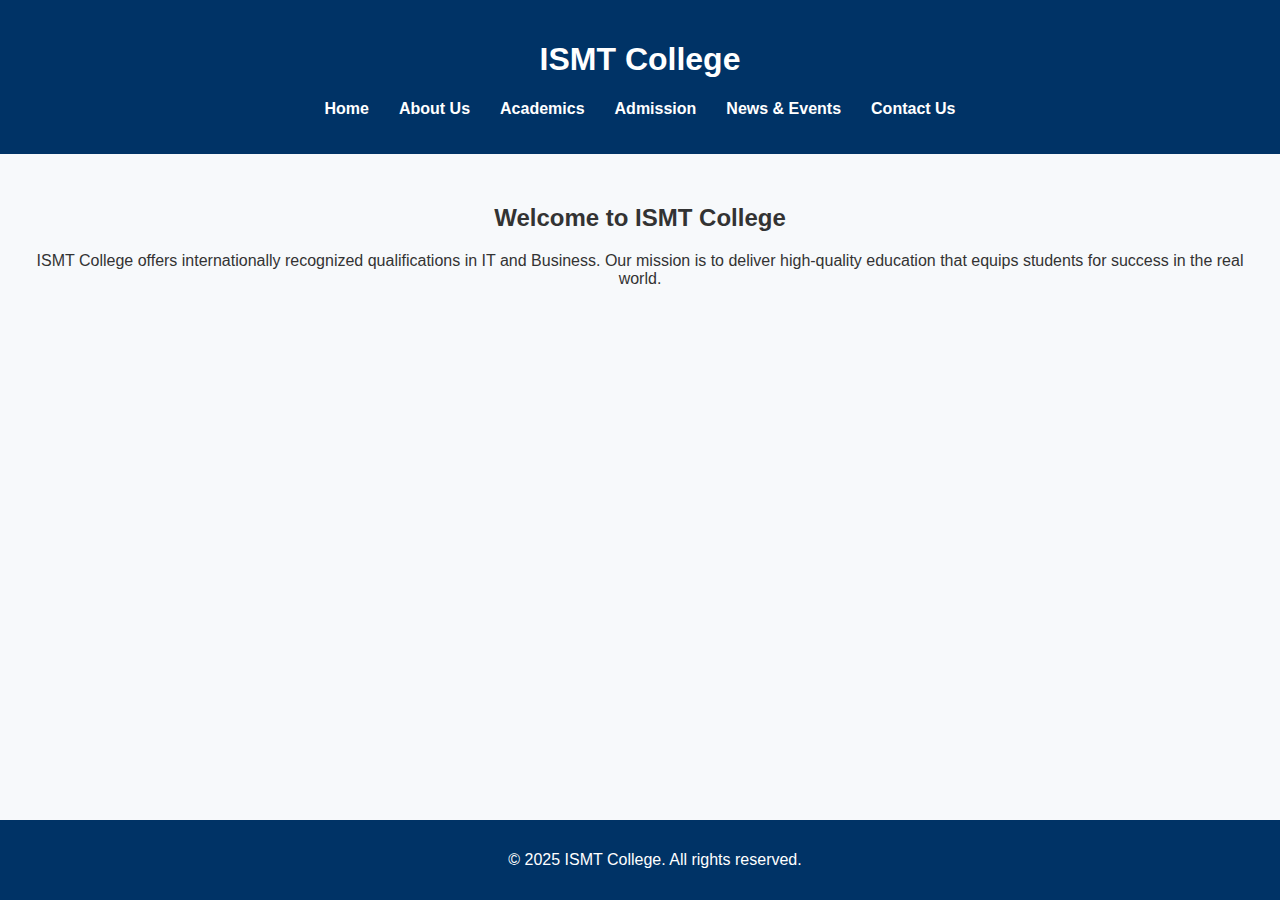
<file: index.html>
<!DOCTYPE html>
<html lang="en">
<head>
    <meta charset="UTF-8">
    <title>ISMT College - Home</title>
    <link rel="stylesheet" href="styles.css">
</head>
<body>
<header>
    <h1>ISMT College</h1>
    <nav>
        <ul>
            <li><a href="index.html">Home</a></li>
            <li><a href="about.html">About Us</a></li>
            <li><a href="academics.html">Academics</a></li>
            <li><a href="admission.html">Admission</a></li>
            <li><a href="news.html">News & Events</a></li>
            <li><a href="contact.html">Contact Us</a></li>
        </ul>
    </nav>
</header>
<main>
    <section>
        <h2>Welcome to ISMT College</h2>
        <p>ISMT College offers internationally recognized qualifications in IT and Business. Our mission is to deliver high-quality education that equips students for success in the real world.</p>
    </section>
</main>
<footer>
    <p>&copy; 2025 ISMT College. All rights reserved.</p>
</footer>
</body>
</html>
</file>
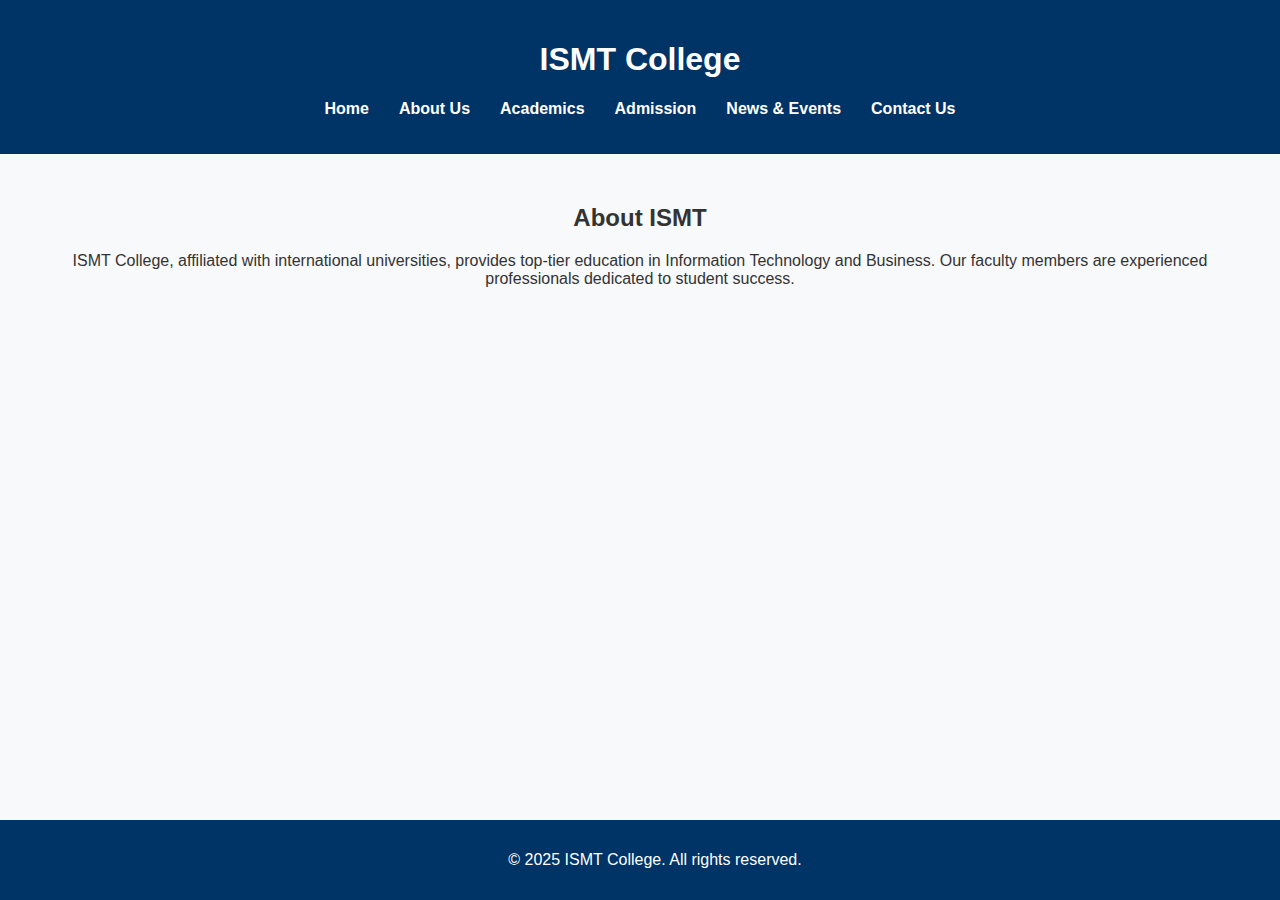
<file: about.html>
<!DOCTYPE html>
<html lang="en">
<head>
    <meta charset="UTF-8">
    <title>About Us - ISMT College</title>
    <link rel="stylesheet" href="styles.css">
</head>
<body>
<header>
    <h1>ISMT College</h1>
    <nav>
        <ul>
            <li><a href="index.html">Home</a></li>
            <li><a href="about.html">About Us</a></li>
            <li><a href="academics.html">Academics</a></li>
            <li><a href="admission.html">Admission</a></li>
            <li><a href="news.html">News & Events</a></li>
            <li><a href="contact.html">Contact Us</a></li>
        </ul>
    </nav>
</header>
<main>
    <h2>About ISMT</h2>
    <p>ISMT College, affiliated with international universities, provides top-tier education in Information Technology and Business. Our faculty members are experienced professionals dedicated to student success.</p>
</main>
<footer>
    <p>&copy; 2025 ISMT College. All rights reserved.</p>
</footer>
</body>
</html>
</file>
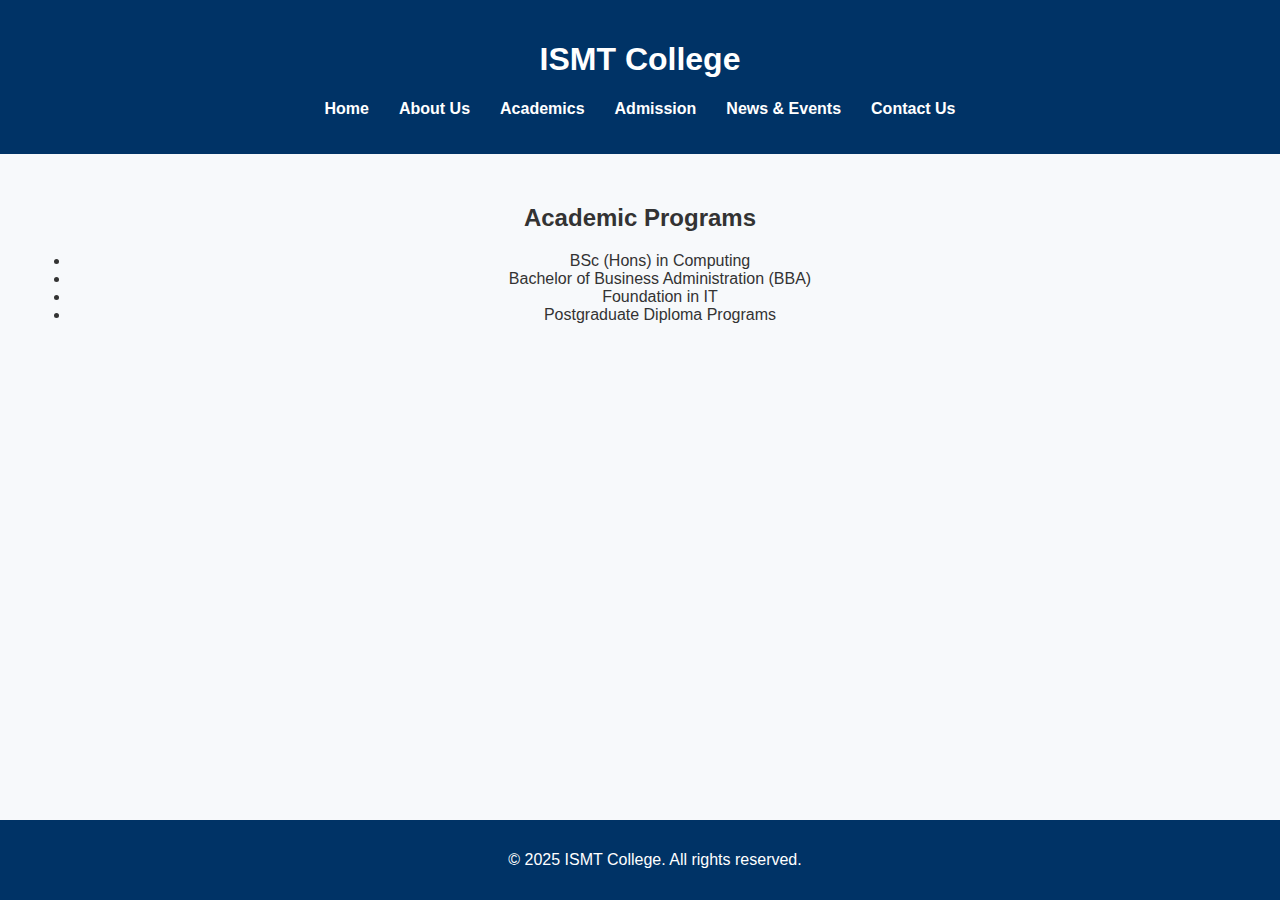
<file: academics.html>
<!DOCTYPE html>
<html lang="en">
<head>
    <meta charset="UTF-8">
    <title>Academics - ISMT College</title>
    <link rel="stylesheet" href="styles.css">
</head>
<body>
<header>
    <h1>ISMT College</h1>
    <nav>
        <ul>
            <li><a href="index.html">Home</a></li>
            <li><a href="about.html">About Us</a></li>
            <li><a href="academics.html">Academics</a></li>
            <li><a href="admission.html">Admission</a></li>
            <li><a href="news.html">News & Events</a></li>
            <li><a href="contact.html">Contact Us</a></li>
        </ul>
    </nav>
</header>
<main>
    <h2>Academic Programs</h2>
    <ul>
        <li>BSc (Hons) in Computing</li>
        <li>Bachelor of Business Administration (BBA)</li>
        <li>Foundation in IT</li>
        <li>Postgraduate Diploma Programs</li>
    </ul>
</main>
<footer>
    <p>&copy; 2025 ISMT College. All rights reserved.</p>
</footer>
</body>
</html>
</file>
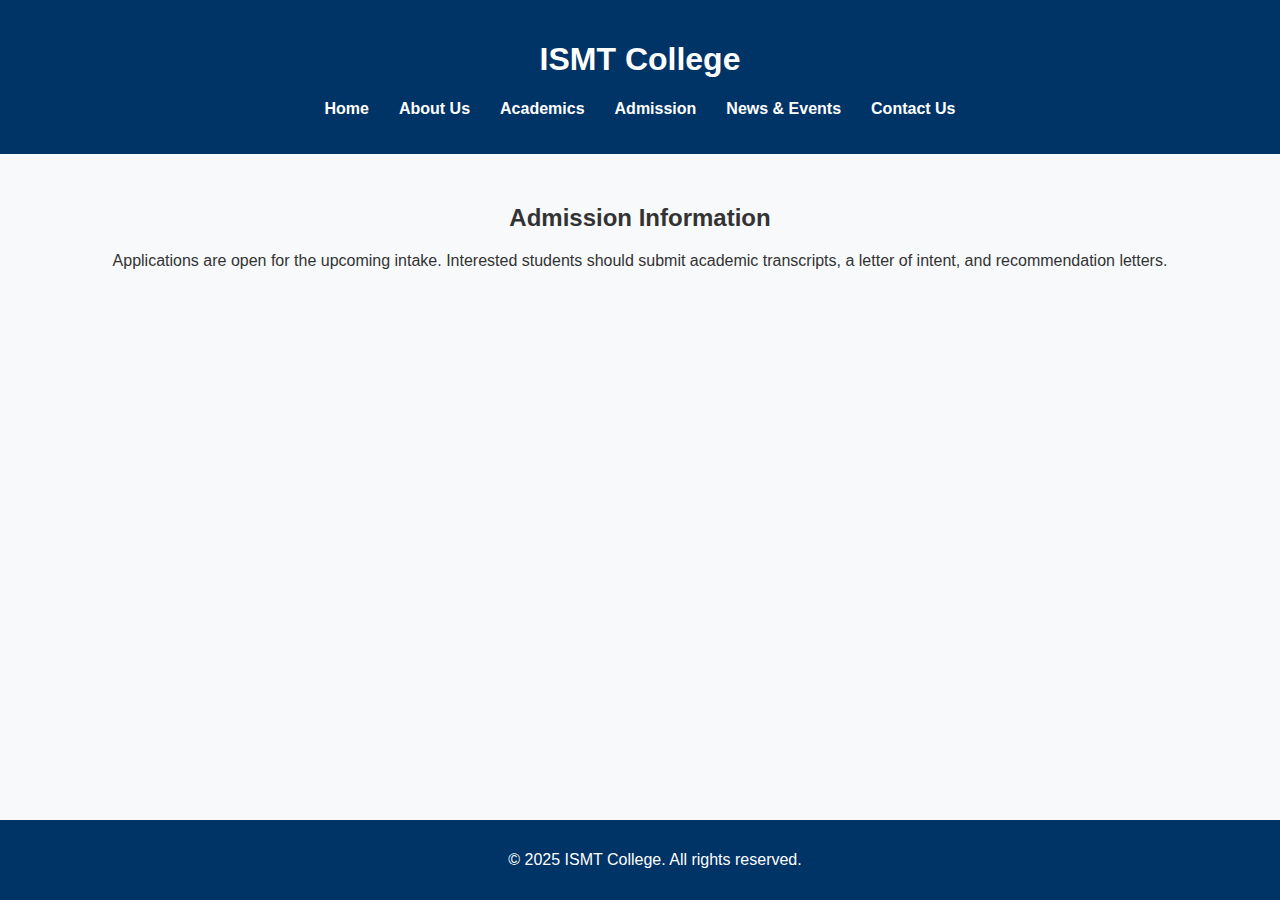
<file: admission.html>
<!DOCTYPE html>
<html lang="en">
<head>
    <meta charset="UTF-8">
    <title>Admission - ISMT College</title>
    <link rel="stylesheet" href="styles.css">
</head>
<body>
<header>
    <h1>ISMT College</h1>
    <nav>
        <ul>
            <li><a href="index.html">Home</a></li>
            <li><a href="about.html">About Us</a></li>
            <li><a href="academics.html">Academics</a></li>
            <li><a href="admission.html">Admission</a></li>
            <li><a href="news.html">News & Events</a></li>
            <li><a href="contact.html">Contact Us</a></li>
        </ul>
    </nav>
</header>
<main>
    <h2>Admission Information</h2>
    <p>Applications are open for the upcoming intake. Interested students should submit academic transcripts, a letter of intent, and recommendation letters.</p>
</main>
<footer>
    <p>&copy; 2025 ISMT College. All rights reserved.</p>
</footer>
</body>
</html>
</file>
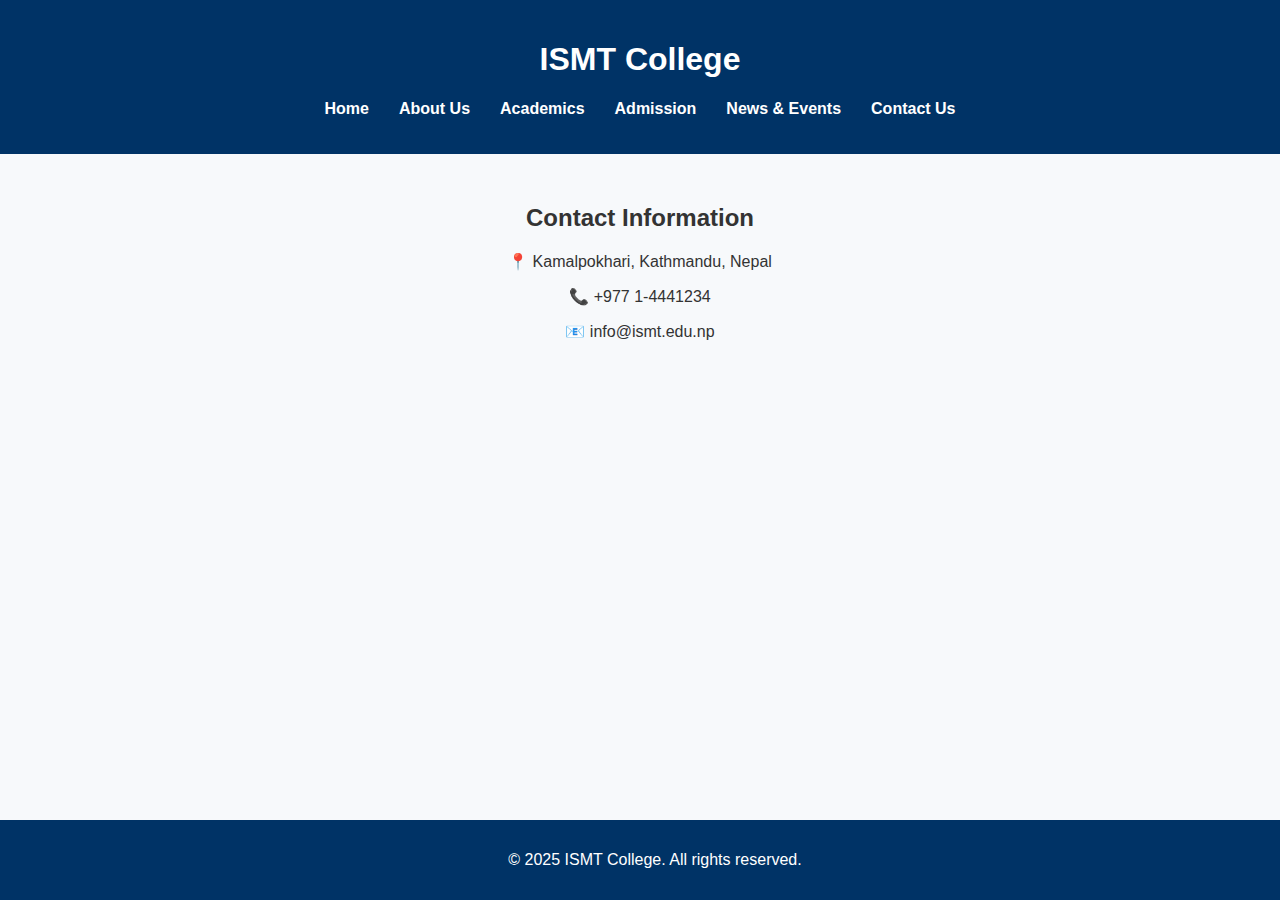
<file: contact.html>
<!DOCTYPE html>
<html lang="en">
<head>
    <meta charset="UTF-8">
    <title>Contact Us - ISMT College</title>
    <link rel="stylesheet" href="styles.css">
</head>
<body>
<header>
    <h1>ISMT College</h1>
    <nav>
        <ul>
            <li><a href="index.html">Home</a></li>
            <li><a href="about.html">About Us</a></li>
            <li><a href="academics.html">Academics</a></li>
            <li><a href="admission.html">Admission</a></li>
            <li><a href="news.html">News & Events</a></li>
            <li><a href="contact.html">Contact Us</a></li>
        </ul>
    </nav>
</header>
<main>
    <h2>Contact Information</h2>
    <p>📍 Kamalpokhari, Kathmandu, Nepal</p>
    <p>📞 +977 1-4441234</p>
    <p>📧 info@ismt.edu.np</p>
</main>
<footer>
    <p>&copy; 2025 ISMT College. All rights reserved.</p>
</footer>
</body>
</html>
</file>
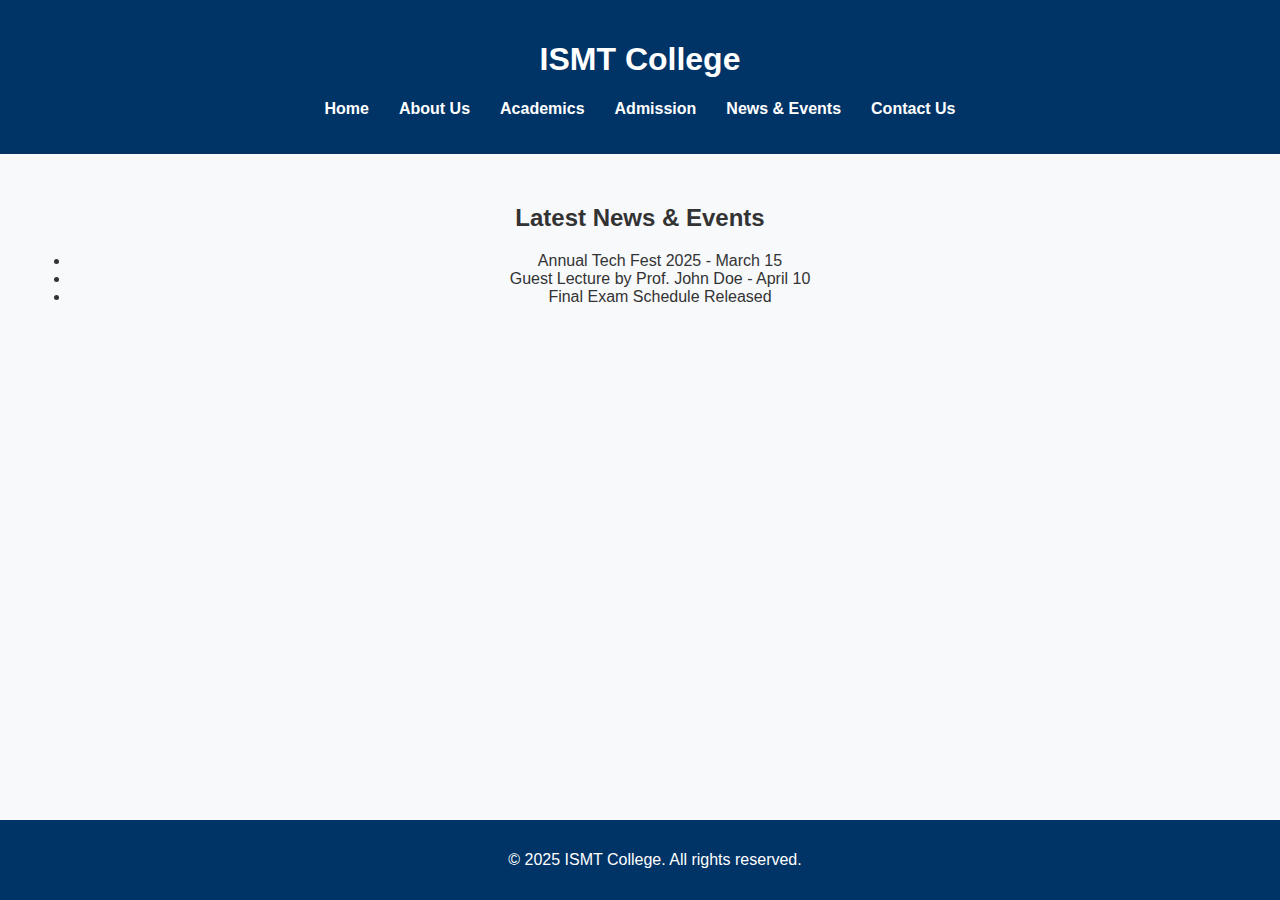
<file: news.html>
<!DOCTYPE html>
<html lang="en">
<head>
    <meta charset="UTF-8">
    <title>News & Events - ISMT College</title>
    <link rel="stylesheet" href="styles.css">
</head>
<body>
<header>
    <h1>ISMT College</h1>
    <nav>
        <ul>
            <li><a href="index.html">Home</a></li>
            <li><a href="about.html">About Us</a></li>
            <li><a href="academics.html">Academics</a></li>
            <li><a href="admission.html">Admission</a></li>
            <li><a href="news.html">News & Events</a></li>
            <li><a href="contact.html">Contact Us</a></li>
        </ul>
    </nav>
</header>
<main>
    <h2>Latest News & Events</h2>
    <ul>
        <li>Annual Tech Fest 2025 - March 15</li>
        <li>Guest Lecture by Prof. John Doe - April 10</li>
        <li>Final Exam Schedule Released</li>
    </ul>
</main>
<footer>
    <p>&copy; 2025 ISMT College. All rights reserved.</p>
</footer>
</body>
</html>
</file>
<file: styles.css>
body {
    margin: 0;
    font-family: Arial, sans-serif;
    background-color: #f7f9fb;
    color: #333;
}

header {
    background-color: #003366;
    color: white;
    padding: 20px;
    text-align: center;
}

nav ul {
    list-style-type: none;
    padding: 0;
    display: flex;
    justify-content: center;
    margin-top: 10px;
}

nav ul li {
    margin: 0 15px;
}

nav ul li a {
    text-decoration: none;
    color: white;
    font-weight: bold;
}

nav ul li a:hover {
    text-decoration: underline;
}

main {
    padding: 30px;
    text-align: center;
}

footer {
    background-color: #003366;
    color: white;
    text-align: center;
    padding: 15px;
    position: fixed;
    bottom: 0;
    width: 100%;
}
</file>
